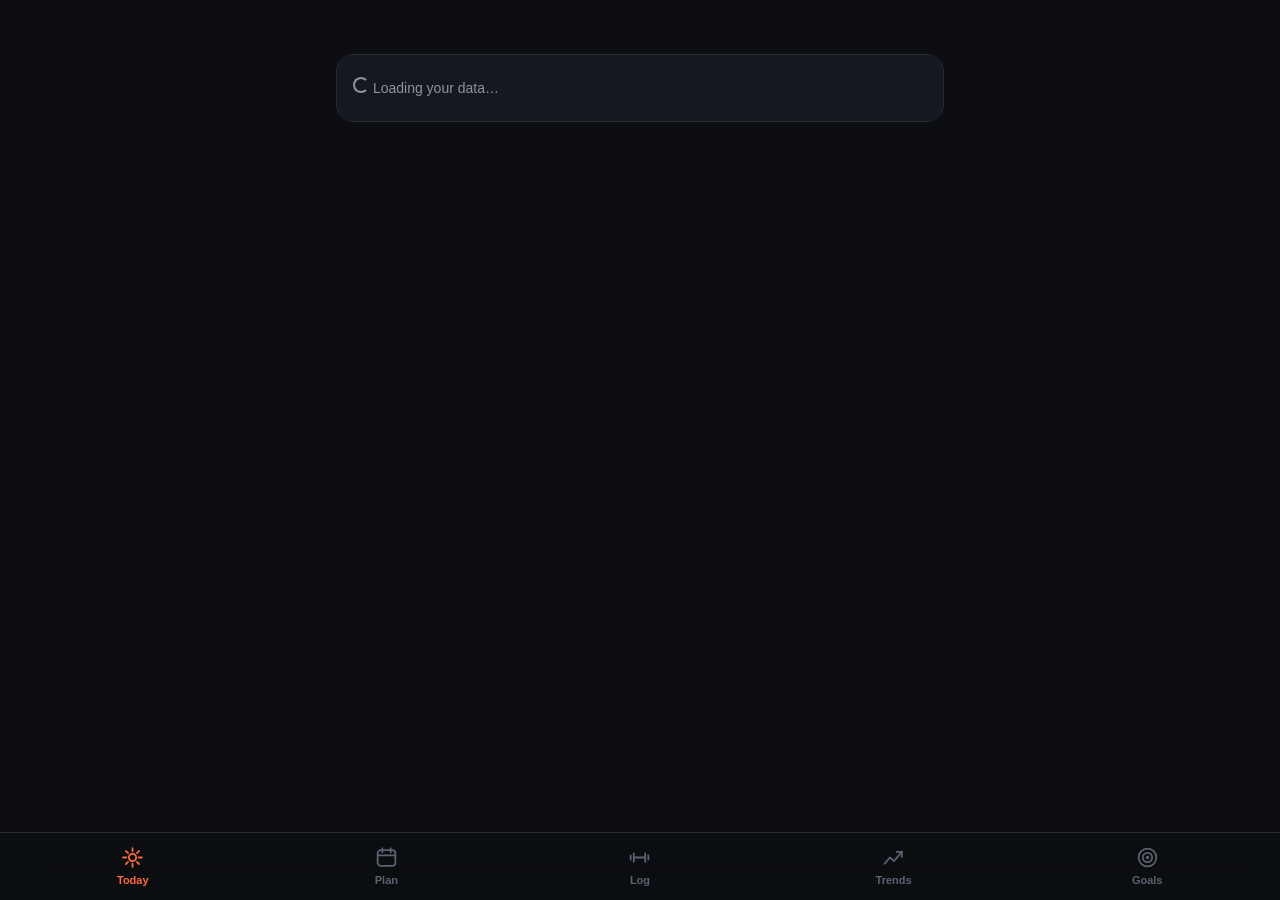
<file: app/index.html>
<!DOCTYPE html>
<html lang="en">
<head>
<meta charset="utf-8">
<meta name="viewport" content="width=device-width, initial-scale=1, viewport-fit=cover">
<meta name="theme-color" content="#0c0e12">
<title>Coach</title>
<style>
:root {
  --bg: #0c0e12;
  --card: #15181e;
  --card-2: #1c2028;
  --line: #262b35;
  --text: #eef1f5;
  --muted: #8b93a3;
  --faint: #5b6271;
  --accent: #ff6b3d;       /* effort orange */
  --accent-ink: #1a0d07;
  --good: #3ddc84;
  --ok: #f5b83d;
  --low: #ff5c6c;
  --run: #4fa3ff;
  --strength: #ff6b3d;
  --bike: #b38cff;
  --swim: #2ed3c6;
  --walk: #8fb36b;
  --mobility: #f39bd0;
  --other: #7d8696;
  --radius: 18px;
  --safe-b: env(safe-area-inset-bottom, 0px);
  --safe-t: env(safe-area-inset-top, 0px);
}

* { box-sizing: border-box; -webkit-tap-highlight-color: transparent; }
html, body { margin: 0; background: var(--bg); color: var(--text); }
body {
  font: 16px/1.4 -apple-system, BlinkMacSystemFont, "SF Pro Text", "Inter", "Segoe UI", Roboto, sans-serif;
  -webkit-font-smoothing: antialiased;
  overscroll-behavior-y: none;
}
.num, .big, .stat b { font-variant-numeric: tabular-nums; }

main {
  padding: calc(var(--safe-t) + 14px) 16px calc(var(--safe-b) + 96px);
  max-width: 640px;
  margin: 0 auto;
}

/* header */
.top { display: flex; align-items: flex-end; justify-content: space-between; margin: 6px 2px 16px; }
.top h1 { font-size: 30px; line-height: 1.1; margin: 0; letter-spacing: -0.02em; font-weight: 750; }
.top .sub { color: var(--muted); font-size: 14px; margin-bottom: 4px; }
.icon-btn {
  width: 40px; height: 40px; border-radius: 12px; border: 1px solid var(--line);
  background: var(--card); color: var(--text); display: grid; place-items: center; cursor: pointer;
}
.icon-btn svg { width: 20px; height: 20px; stroke: currentColor; fill: none; stroke-width: 1.8; stroke-linecap: round; stroke-linejoin: round; }

/* cards */
.card { background: var(--card); border: 1px solid var(--line); border-radius: var(--radius); padding: 16px; margin-bottom: 12px; }
.card h2 { font-size: 13px; text-transform: uppercase; letter-spacing: 0.08em; color: var(--muted); margin: 0 0 12px; font-weight: 650; display: flex; justify-content: space-between; align-items: center; }
.card h2 a, .card h2 button { text-transform: none; letter-spacing: 0; font-size: 14px; color: var(--accent); text-decoration: none; background: none; border: 0; padding: 0; cursor: pointer; font-weight: 600; }
.card.hero { background: linear-gradient(160deg, #1d2129 0%, #15181e 60%); }
.section-title { font-size: 13px; text-transform: uppercase; letter-spacing: .08em; color: var(--muted); margin: 22px 4px 10px; font-weight: 650; }
.muted { color: var(--muted); }
.faint { color: var(--faint); }
.small { font-size: 13px; }
.row { display: flex; align-items: center; gap: 10px; }
.row.between { justify-content: space-between; }
.grow { flex: 1; min-width: 0; }
.empty { color: var(--muted); font-size: 14px; padding: 6px 0; }
.empty b { color: var(--text); font-weight: 600; }

/* readiness */
.ready-head { display: flex; align-items: center; gap: 12px; margin-bottom: 12px; }
.pill { display: inline-flex; align-items: center; gap: 6px; padding: 5px 11px; border-radius: 999px; font-size: 13px; font-weight: 700; }
.pill::before { content: ""; width: 8px; height: 8px; border-radius: 50%; background: currentColor; }
.pill.good { color: var(--good); background: rgba(61, 220, 132, .12); }
.pill.ok { color: var(--ok); background: rgba(245, 184, 61, .12); }
.pill.low { color: var(--low); background: rgba(255, 92, 108, .12); }
.pill.unknown { color: var(--muted); background: var(--card-2); }
.signals { display: grid; grid-template-columns: repeat(auto-fill, minmax(140px, 1fr)); gap: 8px; }
.signal { background: var(--card-2); border-radius: 12px; padding: 10px 12px; border-left: 3px solid var(--faint); }
.signal.good { border-left-color: var(--good); }
.signal.ok { border-left-color: var(--ok); }
.signal.low { border-left-color: var(--low); }
.signal .k { font-size: 12px; color: var(--muted); }
.signal .v { font-size: 17px; font-weight: 700; font-variant-numeric: tabular-nums; }
.signal .d { font-size: 12px; color: var(--faint); }

/* workouts */
.wo { display: flex; gap: 12px; padding: 12px 0; border-top: 1px solid var(--line); cursor: pointer; }
.wo:first-child { border-top: 0; padding-top: 2px; }
.wo .bar { width: 4px; border-radius: 4px; background: var(--other); flex: none; }
.wo .t { font-weight: 650; }
.wo .meta { font-size: 13px; color: var(--muted); }
.wo .det { font-size: 14px; color: #c3c9d4; white-space: pre-wrap; margin-top: 4px; }
.wo.done .t { text-decoration: line-through; text-decoration-color: var(--good); }
.wo.skipped { opacity: .45; }
.tag { font-size: 11px; font-weight: 700; padding: 2px 7px; border-radius: 6px; background: var(--card-2); color: var(--muted); text-transform: uppercase; letter-spacing: .04em; }
.tag.ai { color: var(--accent); background: rgba(255, 107, 61, .12); }
.tag.done { color: var(--good); background: rgba(61, 220, 132, .12); }
.t-run { background: var(--run) !important; } .t-strength { background: var(--strength) !important; }
.t-bike { background: var(--bike) !important; } .t-swim { background: var(--swim) !important; }
.t-mobility { background: var(--mobility) !important; } .t-rest { background: var(--faint) !important; }
.t-walk { background: var(--walk) !important; }

/* week strip */
.week { display: grid; grid-template-columns: repeat(7, 1fr); gap: 6px; }
.day { text-align: center; padding: 8px 0 10px; border-radius: 12px; background: var(--card-2); font-size: 12px; color: var(--muted); }
.day b { display: block; font-size: 16px; color: var(--text); margin: 2px 0 6px; }
.day.today { outline: 2px solid var(--accent); }
.dots { display: flex; justify-content: center; gap: 3px; min-height: 7px; }
.dots i { width: 7px; height: 7px; border-radius: 50%; background: var(--other); }
.dots i.done { box-shadow: 0 0 0 2px var(--card-2), 0 0 0 3.5px var(--good); }

/* progress */
.goal { padding: 12px 0; border-top: 1px solid var(--line); cursor: pointer; }
.goal:first-child { border-top: 0; padding-top: 0; }
.goal .t { font-weight: 650; }
.prog { height: 8px; background: var(--card-2); border-radius: 6px; overflow: hidden; margin: 8px 0 4px; }
.prog > i { display: block; height: 100%; background: linear-gradient(90deg, var(--accent), #ffb03d); border-radius: 6px; }
.goal-long { border: 1px solid rgba(255, 107, 61, .35); background: linear-gradient(160deg, rgba(255,107,61,.10), var(--card) 55%); }
.big { font-size: 34px; font-weight: 800; letter-spacing: -0.02em; line-height: 1; }

/* lists */
.item { display: flex; align-items: center; gap: 12px; padding: 11px 0; border-top: 1px solid var(--line); }
.item:first-child { border-top: 0; padding-top: 0; }
.item .x { color: var(--faint); background: none; border: 0; font-size: 18px; cursor: pointer; padding: 4px 6px; }
.item .r { text-align: right; font-variant-numeric: tabular-nums; }

/* buttons */
.btn { appearance: none; border: 0; border-radius: 14px; padding: 13px 16px; font: inherit; font-weight: 650; cursor: pointer; background: var(--card-2); color: var(--text); display: inline-flex; align-items: center; justify-content: center; gap: 8px; }
.btn.primary { background: var(--accent); color: var(--accent-ink); }
.btn.ghost { background: transparent; border: 1px solid var(--line); }
.btn.block { width: 100%; }
.btn.sm { padding: 8px 12px; border-radius: 10px; font-size: 14px; }
.btn:disabled { opacity: .5; }
.btn-row { display: flex; gap: 8px; }
.btn-row .btn { flex: 1; }
.spark { width: 16px; height: 16px; }

/* segmented */
.seg { display: flex; background: var(--card); border: 1px solid var(--line); border-radius: 12px; padding: 3px; margin-bottom: 14px; }
.seg button { flex: 1; border: 0; background: transparent; color: var(--muted); font: inherit; font-weight: 600; font-size: 14px; padding: 8px; border-radius: 9px; cursor: pointer; }
.seg button.on { background: var(--card-2); color: var(--text); }

/* forms */
label.f { display: block; margin-bottom: 12px; }
label.f > span { display: block; font-size: 13px; color: var(--muted); margin-bottom: 5px; }
input, select, textarea {
  width: 100%; font: inherit; font-size: 16px; color: var(--text); background: var(--card-2);
  border: 1px solid var(--line); border-radius: 12px; padding: 11px 12px; outline: none;
}
input:focus, select:focus, textarea:focus { border-color: var(--accent); }
textarea { min-height: 84px; resize: vertical; }
.grid2 { display: grid; grid-template-columns: 1fr 1fr; gap: 10px; }
.grid3 { display: grid; grid-template-columns: 1fr 1fr 1fr; gap: 10px; }
.grid4 { display: grid; grid-template-columns: repeat(4, 1fr); gap: 8px; }
.hint { font-size: 12px; color: var(--faint); margin-top: 4px; }

/* week nav */
.weeknav { display: flex; align-items: center; justify-content: space-between; margin-bottom: 12px; }
.weeknav b { font-size: 15px; }
.daygroup { margin-bottom: 4px; }
.daygroup .dh { display: flex; justify-content: space-between; align-items: center; padding: 10px 2px 6px; }
.daygroup .dh b { font-size: 15px; }
.daygroup .dh.today b { color: var(--accent); }
.daygroup .add { background: none; border: 0; color: var(--faint); font-size: 22px; line-height: 1; cursor: pointer; padding: 0 4px; }

/* AI plan */
.ai-card { border-color: rgba(255, 107, 61, .45); }
.ai-card ul { margin: 6px 0 0; padding-left: 18px; color: #c3c9d4; font-size: 14px; }
.ai-day { padding: 10px 0; border-top: 1px dashed var(--line); }
.ai-day .why { font-size: 12px; color: var(--muted); margin-top: 3px; }

/* stats */
.stats { display: grid; grid-template-columns: repeat(3, 1fr); gap: 8px; }
.stat { background: var(--card-2); border-radius: 12px; padding: 10px; }
.stat b { display: block; font-size: 20px; }
.stat span { font-size: 12px; color: var(--muted); }

/* charts */
.chart { width: 100%; height: auto; display: block; overflow: visible; }
.chart text { fill: var(--faint); font-size: 10px; font-family: inherit; }
.legend { display: flex; flex-wrap: wrap; gap: 10px; font-size: 12px; color: var(--muted); margin-top: 8px; }
.legend i { display: inline-block; width: 9px; height: 9px; border-radius: 3px; margin-right: 5px; vertical-align: -1px; }
.chips { display: flex; gap: 6px; overflow-x: auto; padding-bottom: 4px; margin-bottom: 8px; scrollbar-width: none; }
.chips::-webkit-scrollbar { display: none; }
.chip { flex: none; border: 1px solid var(--line); background: var(--card-2); color: var(--muted); border-radius: 999px; padding: 6px 12px; font-size: 13px; font-weight: 600; cursor: pointer; }
.chip.on { color: var(--accent-ink); background: var(--accent); border-color: var(--accent); }

/* chat */
.chat { display: flex; flex-direction: column; gap: 10px; max-height: 52vh; overflow-y: auto; margin-bottom: 12px; padding-right: 2px; }
.msg { padding: 10px 13px; border-radius: 16px; font-size: 15px; white-space: pre-wrap; max-width: 92%; }
.msg.user { align-self: flex-end; background: var(--accent); color: var(--accent-ink); border-bottom-right-radius: 4px; }
.msg.assistant { align-self: flex-start; background: var(--card-2); border-bottom-left-radius: 4px; }
.msg h4 { margin: 8px 0 2px; font-size: 15px; }

/* tab bar */
.tabbar {
  position: fixed; left: 0; right: 0; bottom: 0; z-index: 20;
  display: flex; justify-content: space-around;
  padding: 8px 6px calc(var(--safe-b) + 8px);
  background: rgba(12, 14, 18, .86); backdrop-filter: blur(18px); -webkit-backdrop-filter: blur(18px);
  border-top: 1px solid var(--line);
}
.tabbar a { flex: 1; display: flex; flex-direction: column; align-items: center; gap: 3px; color: var(--faint); text-decoration: none; font-size: 11px; font-weight: 600; padding: 4px 0; }
.tabbar svg { width: 25px; height: 25px; fill: none; stroke: currentColor; stroke-width: 1.7; stroke-linecap: round; stroke-linejoin: round; }
.tabbar a.on { color: var(--accent); }

/* sheet */
.sheet-backdrop { position: fixed; inset: 0; background: rgba(0, 0, 0, .55); opacity: 0; pointer-events: none; transition: opacity .2s; z-index: 30; }
.sheet-backdrop.on { opacity: 1; pointer-events: auto; }
.sheet {
  position: fixed; left: 0; right: 0; bottom: 0; z-index: 31; max-height: 92vh; overflow-y: auto;
  background: var(--card); border-radius: 22px 22px 0 0; border-top: 1px solid var(--line);
  padding: 10px 18px calc(var(--safe-b) + 20px); transform: translateY(105%); transition: transform .26s cubic-bezier(.2, .8, .2, 1);
  max-width: 640px; margin: 0 auto;
}
.sheet.on { transform: none; }
.sheet .grab { width: 40px; height: 5px; border-radius: 3px; background: var(--line); margin: 0 auto 12px; }
.sheet h3 { margin: 0 0 14px; font-size: 20px; letter-spacing: -0.01em; }

.toast { position: fixed; left: 50%; bottom: calc(var(--safe-b) + 92px); transform: translate(-50%, 20px); opacity: 0; transition: .25s; background: #f0f2f5; color: #111; padding: 10px 16px; border-radius: 12px; font-weight: 600; font-size: 14px; z-index: 50; pointer-events: none; max-width: 90vw; }
.toast.on { opacity: 1; transform: translate(-50%, 0); }
.toast.err { background: var(--low); color: #fff; }

.loading { display: inline-block; width: 16px; height: 16px; border: 2px solid currentColor; border-right-color: transparent; border-radius: 50%; animation: spin .7s linear infinite; }
@keyframes spin { to { transform: rotate(360deg); } }
.fab { position: fixed; right: 16px; bottom: calc(var(--safe-b) + 84px); z-index: 19; border-radius: 999px; padding: 13px 18px; box-shadow: 0 8px 28px rgba(255, 107, 61, .35); }

</style>
</head>
<body>
<main id="view"></main>
<nav class="tabbar" id="tabbar">
  <a href="#today" data-tab="today"><svg viewBox="0 0 24 24"><path d="M12 3v3m0 12v3M3 12h3m12 0h3M5.6 5.6l2.1 2.1m8.6 8.6 2.1 2.1M5.6 18.4l2.1-2.1m8.6-8.6 2.1-2.1"/><circle cx="12" cy="12" r="3.5"/></svg><span>Today</span></a>
  <a href="#plan" data-tab="plan"><svg viewBox="0 0 24 24"><rect x="3.5" y="5" width="17" height="15" rx="3"/><path d="M3.5 10h17M8 3v4m8-4v4"/></svg><span>Plan</span></a>
  <a href="#log" data-tab="log"><svg viewBox="0 0 24 24"><path d="M6.5 8v8M17.5 8v8M3.5 10v4M20.5 10v4M6.5 12h11"/></svg><span>Log</span></a>
  <a href="#trends" data-tab="trends"><svg viewBox="0 0 24 24"><path d="M3.5 18l5-6 4 3.5 7.5-9"/><path d="M15 6.5h5v5"/></svg><span>Trends</span></a>
  <a href="#goals" data-tab="goals"><svg viewBox="0 0 24 24"><circle cx="12" cy="12" r="8.5"/><circle cx="12" cy="12" r="4.5"/><circle cx="12" cy="12" r=".8" fill="currentColor"/></svg><span>Goals</span></a>
</nav>
<div class="sheet-backdrop" id="backdrop"></div>
<section class="sheet" id="sheet" aria-modal="true"></section>
<div class="toast" id="toast"></div>
<script>
/* Tiny dependency-free SVG charts. */
(function () {
  const W = 340, H = 150, P = { l: 30, r: 8, t: 10, b: 20 };

  function niceRange(min, max) {
    if (min === max) { min -= 1; max += 1; }
    const pad = (max - min) * 0.1;
    return [min - pad, max + pad];
  }
  let SPAN = 100;
  const fmt = v => Math.abs(v) >= 1000 ? (v / 1000).toFixed(1) + 'k' : (SPAN < 12 || Math.abs(v) < 10 ? +v.toFixed(1) : Math.round(v));
  const shortDate = d => { const x = new Date(d + 'T00:00'); return (x.getMonth() + 1) + '/' + x.getDate(); };

  function axes(yMin, yMax, labels) {
    SPAN = yMax - yMin;
    let s = '';
    for (let i = 0; i <= 3; i++) {
      const v = yMin + (yMax - yMin) * i / 3;
      const y = P.t + (H - P.t - P.b) * (1 - i / 3);
      s += `<line x1="${P.l}" x2="${W - P.r}" y1="${y}" y2="${y}" stroke="#262b35" stroke-width="1"/>`;
      s += `<text x="${P.l - 5}" y="${y + 3}" text-anchor="end">${fmt(v)}</text>`;
    }
    labels.forEach(([x, t]) => { s += `<text x="${x}" y="${H - 5}" text-anchor="middle">${t}</text>`; });
    return s;
  }

  /* series: [{name, color, points:[{date, value}]}] ; opts: {band:[lo,hi], dots:true} */
  window.lineChart = function (series, opts = {}) {
    const all = series.flatMap(s => s.points.filter(p => p.value != null));
    if (all.length < 2) return '<div class="empty">Not enough data yet.</div>';
    const dates = [...new Set(all.map(p => p.date))].sort();
    const t0 = +new Date(dates[0]), t1 = +new Date(dates[dates.length - 1]) || t0 + 1;
    let [yMin, yMax] = niceRange(Math.min(...all.map(p => p.value)), Math.max(...all.map(p => p.value)));
    if (opts.band) { yMin = Math.min(yMin, opts.band[0]); yMax = Math.max(yMax, opts.band[1]); }
    const X = d => P.l + (W - P.l - P.r) * ((+new Date(d) - t0) / Math.max(1, t1 - t0));
    const Y = v => P.t + (H - P.t - P.b) * (1 - (v - yMin) / (yMax - yMin));
    const labels = [0, .5, 1].map(f => { const d = dates[Math.round((dates.length - 1) * f)]; return [X(d), shortDate(d)]; });
    let s = `<svg class="chart" viewBox="0 0 ${W} ${H}">` + axes(yMin, yMax, labels);
    if (opts.band) s += `<rect x="${P.l}" width="${W - P.l - P.r}" y="${Y(opts.band[1])}" height="${Y(opts.band[0]) - Y(opts.band[1])}" fill="#3ddc84" opacity=".08"/>`;
    series.forEach(sr => {
      const pts = sr.points.filter(p => p.value != null);
      if (!pts.length) return;
      const d = pts.map((p, i) => (i ? 'L' : 'M') + X(p.date).toFixed(1) + ',' + Y(p.value).toFixed(1)).join('');
      s += `<path d="${d}" fill="none" stroke="${sr.color}" stroke-width="2" stroke-linejoin="round" stroke-linecap="round" ${sr.dashed ? 'stroke-dasharray="4 4"' : ''}/>`;
      if (opts.dots || pts.length < 25) pts.forEach(p => { s += `<circle cx="${X(p.date)}" cy="${Y(p.value)}" r="2.6" fill="${sr.color}"/>`; });
      const last = pts[pts.length - 1];
      s += `<circle cx="${X(last.date)}" cy="${Y(last.value)}" r="4" fill="${sr.color}" stroke="#15181e" stroke-width="2"/>`;
    });
    s += '</svg>';
    if (series.length > 1 || opts.legend) s += '<div class="legend">' + series.map(sr => `<span><i style="background:${sr.color}"></i>${sr.name}</span>`).join('') + '</div>';
    return s;
  };

  /* bars: [{label, parts:{key:value}}]; colors: {key: color} */
  window.barChart = function (bars, colors, opts = {}) {
    const totals = bars.map(b => Object.values(b.parts).reduce((a, v) => a + (v || 0), 0));
    const max = Math.max(...totals, 1);
    const yMax = max * 1.1;
    const n = bars.length, bw = (W - P.l - P.r) / n;
    const Y = v => P.t + (H - P.t - P.b) * (1 - v / yMax);
    const labels = bars.map((b, i) => [P.l + bw * i + bw / 2, (i % Math.ceil(n / 6) === 0 || i === n - 1) ? b.label : '']);
    let s = `<svg class="chart" viewBox="0 0 ${W} ${H}">` + axes(0, yMax, labels);
    bars.forEach((b, i) => {
      let acc = 0;
      const x = P.l + bw * i + bw * 0.18, w = bw * 0.64;
      Object.keys(colors).forEach(k => {
        const v = b.parts[k] || 0;
        if (!v) return;
        const y1 = Y(acc), y2 = Y(acc + v);
        s += `<rect x="${x}" y="${y2}" width="${w}" height="${Math.max(0, y1 - y2)}" fill="${colors[k]}" rx="2"/>`;
        acc += v;
      });
      if (i === n - 1 && opts.highlightLast) s += `<rect x="${x - 2}" y="${Y(acc) - 2}" width="${w + 4}" height="${Y(0) - Y(acc) + 2}" fill="none" stroke="#eef1f5" stroke-opacity=".35" rx="3"/>`;
    });
    s += '</svg>';
    const keys = Object.keys(colors).filter(k => bars.some(b => b.parts[k]));
    if (keys.length > 1) s += '<div class="legend">' + keys.map(k => `<span><i style="background:${colors[k]}"></i>${k}</span>`).join('') + '</div>';
    return s;
  };
})();

</script>
<script>
/* Coach — hosted in your Claude account. Data: claude db capability. AI: claude sample capability. */
const $ = (s, el = document) => el.querySelector(s);
const view = $('#view');
const S = { planWeek: null, logTab: 'lifts', liftSel: null, metricSel: null };
const COLS = ['goals', 'planned', 'lifts', 'metrics', 'aiplans', 'chat', 'days', 'acts'];
const D = Object.fromEntries(COLS.map(c => [c, []]));
let PROFILE = {}, GSYNC = {}, DB = null, SAMPLE = null, MCP = null;
const HELPER = 'host:garmin-coach';
const loaded = new Set();

const TYPES = ['run', 'strength', 'bike', 'swim', 'mobility', 'walk', 'rest', 'other'];
const TYPE_COLORS = { run: '#4fa3ff', strength: '#ff6b3d', bike: '#b38cff', swim: '#2ed3c6', walk: '#8fb36b', mobility: '#f39bd0', other: '#7d8696' };
const SPARK = '<svg class="spark" viewBox="0 0 24 24" fill="currentColor"><path d="M12 2l1.8 6.2L20 10l-6.2 1.8L12 18l-1.8-6.2L4 10l6.2-1.8z"/><path d="M19 15l.8 2.2L22 18l-2.2.8L19 21l-.8-2.2L16 18l2.2-.8z"/></svg>';
const GEAR = '<svg viewBox="0 0 24 24"><circle cx="12" cy="12" r="3"/><path d="M19.4 15a1.7 1.7 0 0 0 .3 1.8l.1.1a2 2 0 1 1-2.8 2.8l-.1-.1a1.7 1.7 0 0 0-1.8-.3 1.7 1.7 0 0 0-1 1.5V21a2 2 0 1 1-4 0v-.1a1.7 1.7 0 0 0-1.1-1.5 1.7 1.7 0 0 0-1.8.3l-.1.1a2 2 0 1 1-2.8-2.8l.1-.1a1.7 1.7 0 0 0 .3-1.8 1.7 1.7 0 0 0-1.5-1H3a2 2 0 1 1 0-4h.1a1.7 1.7 0 0 0 1.5-1.1 1.7 1.7 0 0 0-.3-1.8l-.1-.1a2 2 0 1 1 2.8-2.8l.1.1a1.7 1.7 0 0 0 1.8.3H9a1.7 1.7 0 0 0 1-1.5V3a2 2 0 1 1 4 0v.1a1.7 1.7 0 0 0 1 1.5 1.7 1.7 0 0 0 1.8-.3l.1-.1a2 2 0 1 1 2.8 2.8l-.1.1a1.7 1.7 0 0 0-.3 1.8V9a1.7 1.7 0 0 0 1.5 1H21a2 2 0 1 1 0 4h-.1a1.7 1.7 0 0 0-1.5 1z"/></svg>';

/* ---------- utils ---------- */
const esc = s => String(s ?? '').replace(/[&<>"']/g, c => ({ '&': '&amp;', '<': '&lt;', '>': '&gt;', '"': '&quot;', "'": '&#39;' }[c]));
const iso = d => { const x = new Date(d); x.setMinutes(x.getMinutes() - x.getTimezoneOffset()); return x.toISOString().slice(0, 10); };
const todayIso = () => iso(new Date());
const addDays = (s, n) => { const d = new Date(s + 'T12:00'); d.setDate(d.getDate() + n); return iso(d); };
const monday = s => { const d = new Date((s || todayIso()) + 'T12:00'); d.setDate(d.getDate() - ((d.getDay() + 6) % 7)); return iso(d); };
const dname = (s, o = { weekday: 'short' }) => new Date(s + 'T12:00').toLocaleDateString(undefined, o);
const mins = m => !m ? '' : m < 60 ? `${Math.round(m)} min` : `${Math.floor(m / 60)}h ${String(Math.round(m % 60)).padStart(2, '0')}`;
const km = m => m ? (m / 1000).toFixed(m >= 10000 ? 1 : 2) + ' km' : '';
const num = v => v == null || v === '' ? '–' : (Math.round(v * 10) / 10).toString();
const mean = a => a.length ? a.reduce((x, y) => x + y, 0) / a.length : null;
const lc = s => (s || '').trim().toLowerCase();
const typeOf = t => { t = (t || 'other').toLowerCase(); for (const k of ['run', 'strength', 'bike', 'swim', 'walk', 'mobility', 'rest']) if (t.includes(k)) return k; if (t.includes('cycl') || t.includes('ride')) return 'bike'; if (t.includes('weight')) return 'strength'; if (t.includes('yoga') || t.includes('pilates')) return 'mobility'; if (t.includes('hik')) return 'walk'; return 'other'; };
const byDate = (a, b) => (a.date || '').localeCompare(b.date || '') || (a.created_at || '').localeCompare(b.created_at || '');

function toast(msg, err) {
  const t = $('#toast');
  t.textContent = msg; t.className = 'toast on' + (err ? ' err' : '');
  clearTimeout(t._h); t._h = setTimeout(() => t.className = 'toast', err ? 5000 : 2200);
}
function openSheet(html, onMount) {
  const sh = $('#sheet');
  sh.innerHTML = '<div class="grab"></div>' + html;
  $('#backdrop').classList.add('on'); sh.classList.add('on'); sh.scrollTop = 0;
  onMount && onMount(sh);
}
function closeSheet() { $('#sheet').classList.remove('on'); $('#backdrop').classList.remove('on'); }
$('#backdrop').onclick = closeSheet;

function formData(root) {
  const o = {};
  root.querySelectorAll('[name]').forEach(el => {
    let v = el.value;
    if (el.type === 'number') v = v === '' ? null : Number(v);
    else if (v === '') v = null;
    o[el.name] = v;
  });
  return o;
}
async function busy(btn, fn) {
  const html = btn.innerHTML; btn.disabled = true; btn.innerHTML = '<span class="loading"></span>';
  try { return await fn(); } catch (e) { toast(e.message || String(e), true); } finally { btn.disabled = false; btn.innerHTML = html; }
}
function md(text) {
  return esc(text).split('\n').map(l => /^#{1,4}\s/.test(l) ? `<h4>${l.replace(/^#+\s/, '')}</h4>` : l.replace(/\*\*(.+?)\*\*/g, '<b>$1</b>')).join('\n').replace(/<\/h4>\n/g, '</h4>');
}

/* ---------- data layer ---------- */
const clean = o => Object.fromEntries(Object.entries(o).filter(([k, v]) => v !== undefined && k !== 'id'));
async function add(col, obj) { if (!DB) throw new Error('Storage unavailable'); return DB.collection(col).add(clean({ ...obj, created_at: new Date().toISOString() })); }
async function upd(col, id, obj) { if (!DB) throw new Error('Storage unavailable'); return DB.doc(col + '/' + id).update(clean(obj)); }
async function put(col, id, obj) { if (!DB) throw new Error('Storage unavailable'); return DB.doc(col + '/' + id).set(clean(obj)); }
async function del(col, id) { if (!DB) throw new Error('Storage unavailable'); return DB.doc(col + '/' + id).delete(); }
const dbErr = e => { if (e && e.code === 'quota_exceeded') toast('Storage is full: ' + e.message, true); else if (e && e.code === 'invalid_argument') toast("Couldn't save: " + e.message, true); else toast("Couldn't save. Try again.", true); };

let renderQueued = false;
function scheduleRender() {
  if (renderQueued) return;
  renderQueued = true;
  setTimeout(() => {
    renderQueued = false;
    const a = document.activeElement;
    if (a && view.contains(a) && /INPUT|TEXTAREA|SELECT/.test(a.tagName)) { a.addEventListener('blur', scheduleRender, { once: true }); return; }
    render();
  }, 60);
}

async function initData() {
  const slowTimer = setTimeout(() => { if (loaded.size < COLS.length) toast("Still loading your data. It may be out of date until it connects.", true); }, 10000);
  DB = await claude.use('db');
  if (!DB) { clearTimeout(slowTimer); view.innerHTML = `<div class="card"><h2>Storage unavailable</h2><div class="empty">Open this page while signed in to Claude to see and save your data.</div></div>`; return; }
  COLS.forEach(c => DB.collection(c).onSnapshot(s => {
    D[c] = s.docs.map(d => ({ ...d.data(), id: d.id }));
    if (!s.metadata.fromCache) loaded.add(c);
    if (loaded.size === COLS.length) clearTimeout(slowTimer);
    scheduleRender();
  }, e => { loaded.add(c); toast('Data connection lost. Reload the page.', true); }));
  DB.doc('settings/profile').onSnapshot(s => { PROFILE = s.exists ? { ...s.data() } : {}; scheduleRender(); }, () => {});
  DB.doc('settings/garmin').onSnapshot(s => { GSYNC = s.exists ? { ...s.data() } : {}; scheduleRender(); }, () => {});
  claude.use('mcp').then(m => { MCP = m; scheduleRender(); });
  claude.use('sample').then(s => { SAMPLE = s; scheduleRender(); });
}
const units = () => PROFILE.units || 'kg';

/* ---------- Garmin sync (local helper on the laptop, via the Claude desktop app) ---------- */
const sameJson = (a, b) => JSON.stringify(a) === JSON.stringify(b);
function syncErrorText(e) {
  switch (e && e.code) {
    case 'server_not_connected': return 'Sync works from the Claude desktop app on your laptop, with the Garmin helper set up. Open this page there and tap Sync.';
    case 'cancelled': return 'Sync was cancelled.';
    case 'approval_required': return 'Claude needs your OK to run the Garmin helper. Tap Sync again and choose Allow.';
    case 'not_in_manifest': return 'Garmin sync is turned off for this page. Turn it back on in the page permissions, then try again.';
    case 'blocked_by_policy': return 'Your Claude organization blocks local helpers.';
    case 'tool_error': return 'Garmin helper: ' + (e.message || 'something went wrong');
    case 'server_unavailable': case 'upstream_error': return "The helper didn't answer in time. Try again in a moment.";
    default: return 'Sync failed: ' + (e?.message || e?.code || 'unknown error');
  }
}
async function syncGarmin(btn, daysBack) {
  if (!MCP) return toast(syncErrorText({ code: 'server_not_connected' }), true);
  const t = todayIso();
  let start = daysBack ? addDays(t, -daysBack) : (GSYNC.last_end ? addDays(GSYNC.last_end, -3) : addDays(t, -29));
  const windows = [];
  for (let s = start; s <= t; s = addDays(s, 90)) { const e = addDays(s, 89); windows.push([s, e < t ? e : t]); }
  let nActs = 0, nDays = 0, nDone = 0; const problems = [];
  for (let i = 0; i < windows.length; i++) {
    if (windows.length > 1) toast(`Syncing Garmin… ${i + 1}/${windows.length}`);
    let res;
    try { res = await MCP.callTool(HELPER, 'garmin_sync', { start_date: windows[i][0], end_date: windows[i][1] }, { cache: false }); }
    catch (e) { toast(syncErrorText(e), true); if (i === 0) return; break; }
    const data = res.payload || {};
    problems.push(...(data.errors || []));
    for (const a of data.activities || []) {
      const id = 'g' + a.id, prev = D.acts.find(x => x.id === id), body = { ...a, source: 'garmin' };
      delete body.id;
      if (!prev || !sameJson(clean({ ...prev, created_at: undefined }), clean(body))) { await put('acts', id, body); nActs++; }
      // match a planned session on the same day and sport, and mark it done
      const w = D.planned.find(p => p.date === a.date && (p.status || 'planned') === 'planned' && typeOf(p.type) === typeOf(a.type));
      if (w && !D.planned.some(p => p.garmin_id === a.id)) {
        await upd('planned', w.id, { status: 'done', garmin_id: a.id, duration_min: Math.round((a.duration_s || 0) / 60) || w.duration_min || null, distance_km: a.distance_m ? Math.round(a.distance_m / 10) / 100 : null });
        nDone++;
      }
    }
    for (const d of data.days || []) {
      const prev = D.days.find(x => (x.date || x.id) === d.date) || {};
      const merged = { ...prev, ...d, source: prev.source === 'manual' ? 'garmin+manual' : (prev.source || 'garmin') };
      delete merged.id;
      if (!sameJson(clean(prev), clean(merged))) { await put('days', d.date, merged); nDays++; }
    }
  }
  await put('settings', 'garmin', { last_sync_at: new Date().toISOString(), last_end: t, problems: problems.slice(0, 5) });
  toast(`Garmin synced: ${nActs} activities, ${nDays} days updated${nDone ? `, ${nDone} planned session(s) marked done` : ''}` + (problems.length ? ` · ${problems.length} problem(s), see Settings` : ''), problems.length > 0);
}
const lastSyncText = () => GSYNC.last_sync_at ? 'Garmin synced ' + new Date(GSYNC.last_sync_at).toLocaleString(undefined, { weekday: 'short', hour: 'numeric', minute: '2-digit' }) : 'Garmin not synced yet';

/* ---------- analytics ---------- */
const e1rm = (w, r) => (!w || !r || r > 12) ? null : Math.round((r === 1 ? w : w * (1 + r / 30)) * 10) / 10;

function prs() {
  const lifts = {}, metrics = {};
  [...D.lifts].sort(byDate).forEach(r => {
    const k = lc(r.exercise), est = e1rm(r.weight, r.reps);
    const cur = lifts[k] = lifts[k] || { exercise: r.exercise.trim(), unit: r.unit || units(), best_e1rm: null, best_weight: null };
    if (est && (!cur.best_e1rm || est > cur.best_e1rm.value)) cur.best_e1rm = { value: est, date: r.date, weight: r.weight, reps: r.reps };
    if (!cur.best_weight || r.weight > cur.best_weight.value) cur.best_weight = { value: r.weight, date: r.date, reps: r.reps };
  });
  [...D.metrics].sort(byDate).forEach(r => {
    const k = lc(r.metric);
    const cur = metrics[k] = metrics[k] || { metric: r.metric.trim(), unit: r.unit, better: r.better || 'higher', best: null, latest: null };
    cur.latest = { value: r.value, date: r.date };
    const b = cur.best;
    if (!b || (cur.better === 'higher' ? r.value > b.value : r.value < b.value)) cur.best = { value: r.value, date: r.date };
  });
  const s = (a, k) => Object.values(a).sort((x, y) => x[k].localeCompare(y[k]));
  return { lifts: s(lifts, 'exercise'), metrics: s(metrics, 'metric') };
}
function recentPrs(days = 14) {
  const since = addDays(todayIso(), -days), p = prs(), out = [];
  p.lifts.forEach(l => { const b = l.best_e1rm; if (b && b.date >= since) out.push(`${l.exercise}: ${num(b.weight)}${l.unit} × ${b.reps} (e1RM ${num(b.value)})`); });
  p.metrics.forEach(m => { const b = m.best; if (b && b.date >= since && D.metrics.filter(x => lc(x.metric) === lc(m.metric)).length > 1) out.push(`${m.metric}: ${num(b.value)} ${m.unit || ''}`.trim()); });
  return out;
}
function liftSeries(name) {
  const by = {};
  D.lifts.filter(r => lc(r.exercise) === lc(name)).forEach(r => { const e = e1rm(r.weight, r.reps); if (e) by[r.date] = Math.max(by[r.date] || 0, e); });
  return Object.keys(by).sort().map(d => ({ date: d, value: by[d] }));
}
const metricSeries = name => D.metrics.filter(r => lc(r.metric) === lc(name)).sort(byDate).map(r => ({ date: r.date, value: r.value }));
function dailySeries(days = 90) {
  const since = addDays(todayIso(), -days);
  return D.days.map(r => ({ ...r, date: r.date || r.id })).filter(r => r.date >= since).sort(byDate);
}

/* Sessions = watch activities when available, otherwise completed planned workouts (session-RPE load). */
const INT = { easy: 3, moderate: 5, hard: 7 };
function sessions(from, to) {
  const acts = D.acts.filter(a => a.date >= from && a.date <= to).map(a => ({
    date: a.date, type: typeOf(a.type), minutes: (a.duration_s || 0) / 60, km: (a.distance_m || 0) / 1000,
    load: a.training_load || (a.duration_s || 0) / 60 * 4, source: 'watch' }));
  const actDates = new Set(acts.map(a => a.date + a.type));
  const done = D.planned.filter(w => w.status === 'done' && w.date >= from && w.date <= to && typeOf(w.type) !== 'rest' && !actDates.has(w.date + typeOf(w.type)))
    .map(w => ({ date: w.date, type: typeOf(w.type), minutes: w.duration_min || 0, km: w.distance_km || 0,
      load: (w.duration_min || 0) * (w.rpe || INT[w.intensity] || 5) / 1.25, source: 'log' }));
  return [...acts, ...done];
}
function weeklyVolume(weeks = 12) {
  const start = addDays(monday(), -7 * (weeks - 1)), out = [];
  for (let i = 0; i < weeks; i++) {
    const ws = addDays(start, 7 * i), we = addDays(ws, 6), ss = sessions(ws, we), by = {};
    ss.forEach(s => by[s.type] = Math.round((by[s.type] || 0) + s.minutes));
    const tonnage = D.lifts.filter(l => l.date >= ws && l.date <= we).reduce((a, l) => a + (l.sets || 1) * l.reps * l.weight, 0);
    out.push({ week: ws, minutes: Math.round(ss.reduce((a, s) => a + s.minutes, 0)), minutes_by_type: by,
      run_km: Math.round(ss.filter(s => s.type === 'run').reduce((a, s) => a + s.km, 0) * 10) / 10,
      load: Math.round(ss.reduce((a, s) => a + s.load, 0)), sessions: ss.length, tonnage: Math.round(tonnage) });
  }
  return out;
}
function loadRatio() {
  const t = todayIso(), ss = sessions(addDays(t, -27), t);
  const acute = ss.filter(s => s.date > addDays(t, -7)).reduce((a, s) => a + s.load, 0);
  const chronic = ss.reduce((a, s) => a + s.load, 0) / 4;
  const enoughHistory = sessions(addDays(t, -60), addDays(t, -21)).length > 0; // need ~3 weeks before the ratio means anything
  return { acute: Math.round(acute), chronic: Math.round(chronic), ratio: (chronic < 1 || !enoughHistory) ? null : Math.round(acute / chronic * 100) / 100 };
}
function readiness() {
  const rows = dailySeries(30), t = todayIso();
  const latest = rows.length && rows[rows.length - 1].date >= addDays(t, -1) ? rows[rows.length - 1] : null;
  const signals = [];
  const base = (f, n) => { const v = rows.filter(r => r !== latest && r[f] != null).slice(-n).map(r => r[f]); return v.length >= 3 ? mean(v) : null; };
  if (latest) {
    const h = latest.hrv, hb = base('hrv', 7);
    if (h != null) { const d = hb ? (h - hb) / hb * 100 : null; signals.push({ name: 'HRV', value: `${Math.round(h)} ms`, vs: d == null ? 'need 3+ days' : `${d > 0 ? '+' : ''}${Math.round(d)}% vs 7-day`, state: d == null ? 'good' : d > -5 ? 'good' : d > -12 ? 'ok' : 'low' }); }
    const r = latest.rhr, rb = base('rhr', 14);
    if (r != null) { const d = rb ? r - rb : null; signals.push({ name: 'Resting HR', value: `${Math.round(r)} bpm`, vs: d == null ? 'need 3+ days' : `${d > 0 ? '+' : ''}${Math.round(d)} vs 14-day`, state: d == null ? 'good' : d <= 2 ? 'good' : d <= 5 ? 'ok' : 'low' }); }
    const sh = latest.sleep_hours;
    if (sh != null) signals.push({ name: 'Sleep', value: `${num(sh)} h` + (latest.sleep_score ? ` · ${latest.sleep_score}` : ''), vs: latest.sleep_score ? 'hours · score' : '', state: sh >= 7 ? 'good' : sh >= 6 ? 'ok' : 'low' });
    const bb = latest.body_battery;
    if (bb != null) signals.push({ name: 'Body Battery', value: `${bb}`, vs: 'peak', state: bb >= 70 ? 'good' : bb >= 45 ? 'ok' : 'low' });
    if (latest.soreness != null) signals.push({ name: 'Soreness', value: `${latest.soreness}/5`, vs: 'how you feel', state: latest.soreness <= 2 ? 'good' : latest.soreness <= 3 ? 'ok' : 'low' });
  }
  const lr = loadRatio();
  if (lr.ratio) signals.push({ name: 'Load ratio', value: `${lr.ratio}`, vs: '7d vs 28d', state: lr.ratio >= .8 && lr.ratio <= 1.3 ? 'good' : lr.ratio <= 1.5 ? 'ok' : 'low' });
  if (!latest) return { level: 'unknown', signals, checkedIn: false, summary: 'No check-in today. Add this morning\'s numbers from Garmin Connect.' };
  const lows = signals.filter(s => s.state === 'low').length, oks = signals.filter(s => s.state === 'ok').length;
  const level = lows >= 2 ? 'low' : (lows === 1 || oks >= 2) ? 'ok' : 'good';
  return { level, signals, checkedIn: latest.date === t, date: latest.date,
    summary: { good: 'Green light. Good day for quality work.', ok: 'Mixed signals. Train, but keep intensity in check.', low: 'Recovery looks compromised. Consider easy work or rest.' }[level] };
}
function adherence(weeks = 4) {
  const since = addDays(monday(), -7 * (weeks - 1)), t = todayIso();
  const rows = D.planned.filter(w => w.date >= since && w.date < t && typeOf(w.type) !== 'rest');
  const done = rows.filter(w => w.status === 'done').length;
  return { done, planned: rows.length, pct: rows.length ? Math.round(done / rows.length * 100) : null };
}
function goalProgress(g) {
  const m = (g.metric || '').trim(); if (!m) return null;
  let s = liftSeries(m), cur, source = 'e1RM';
  if (s.length) cur = Math.max(...s.map(x => x.value));
  else { s = metricSeries(m); if (!s.length) return null; const v = s.map(x => x.value); cur = g.better === 'lower' ? Math.min(...v) : Math.max(...v); source = 'log'; }
  const out = { current: cur, source, series: s.slice(-30) };
  if (g.baseline_value != null && g.target_value != null && g.target_value !== g.baseline_value)
    out.pct = Math.max(0, Math.min(100, Math.round((cur - g.baseline_value) / (g.target_value - g.baseline_value) * 100)));
  if (g.target_date) out.days_left = Math.round((new Date(g.target_date + 'T12:00') - new Date(todayIso() + 'T12:00')) / 864e5);
  return out;
}
function goalsWithProgress() {
  const rank = { active: 0, achieved: 1, dropped: 2 };
  return D.goals.map(g => ({ ...g, status: g.status || 'active', progress: goalProgress(g) }))
    .sort((a, b) => rank[a.status] - rank[b.status] || (a.target_date || '9').localeCompare(b.target_date || '9'));
}
function knownNames() {
  const u = a => [...new Map(a.map(x => [lc(x), x.trim()])).values()].sort();
  return { exercises: u(D.lifts.map(l => l.exercise)), metrics: u(D.metrics.map(m => m.metric)) };
}

/* ---------- router ---------- */
const VIEWS = { today: renderToday, plan: renderPlan, log: renderLog, trends: renderTrends, goals: renderGoals };
function render() {
  const tab = VIEWS[(location.hash || '').slice(1)] ? location.hash.slice(1) : 'today';
  document.querySelectorAll('.tabbar a').forEach(a => a.classList.toggle('on', a.dataset.tab === tab));
  if (!DB) return;
  try { VIEWS[tab](); } catch (e) { console.error(e); view.innerHTML = `<div class="card">Something went wrong: ${esc(e.message)}</div>`; }
}
window.addEventListener('hashchange', () => { closeSheet(); window.scrollTo(0, 0); render(); });
const header = (title, sub, right = '') => `<header class="top"><div><div class="sub">${esc(sub)}</div><h1>${esc(title)}</h1></div>${right}</header>`;

/* ---------- workouts ---------- */
function woHtml(w, opts = {}) {
  const t = typeOf(w.type);
  const meta = [mins(w.duration_min), w.intensity].filter(Boolean).join(' · ');
  return `<div class="wo ${w.status || 'planned'}" data-wo="${w.id}">
    <div class="bar t-${t}"></div>
    <div class="grow">
      <div class="row between"><span class="t">${esc(w.title)}</span>
        <span class="row" style="gap:5px">${w.source === 'ai' ? '<span class="tag ai">AI</span>' : ''}${w.status === 'done' ? `<span class="tag done">Done${w.rpe ? ' · RPE ' + w.rpe : ''}</span>` : w.status === 'skipped' ? '<span class="tag">Skipped</span>' : ''}</span></div>
      ${meta ? `<div class="meta">${esc(meta)}</div>` : ''}
      ${w.details ? `<div class="det">${esc(w.details)}</div>` : ''}
      ${opts.actions && (w.status || 'planned') === 'planned' && t !== 'rest' ? `<div class="btn-row" style="margin-top:10px"><button class="btn sm primary" data-complete="${w.id}">Mark done</button><button class="btn sm ghost" data-skip="${w.id}">Skip</button></div>` : ''}
    </div></div>`;
}
function bindWorkouts(root) {
  const find = id => D.planned.find(x => x.id === id);
  root.querySelectorAll('[data-wo]').forEach(el => el.onclick = e => { if (e.target.closest('button')) return; const w = find(el.dataset.wo); if (w) workoutSheet(w); });
  root.querySelectorAll('[data-complete]').forEach(b => b.onclick = () => completeSheet(find(b.dataset.complete)));
  root.querySelectorAll('[data-skip]').forEach(b => b.onclick = () => upd('planned', b.dataset.skip, { status: 'skipped' }).catch(dbErr));
}
function completeSheet(w) {
  openSheet(`<h3>Nice. How did it feel?</h3>
    <p class="muted small" style="margin-top:-8px">${esc(w.title)}</p>
    <div class="grid2"><label class="f"><span>Effort (RPE 1–10)</span><input name="rpe" type="number" min="1" max="10" inputmode="numeric" placeholder="7"></label>
    <label class="f"><span>Actual minutes</span><input name="duration_min" type="number" inputmode="numeric" value="${w.duration_min ?? ''}"></label></div>
    ${typeOf(w.type) === 'run' ? '<label class="f"><span>Distance (km)</span><input name="distance_km" type="number" step="0.01" inputmode="decimal"></label>' : ''}
    <label class="f"><span>Notes (energy, pain, what changed)</span><textarea name="feel_notes" placeholder="Legs heavy, cut last set…"></textarea></label>
    <p class="hint">Lifted? Log your sets in the Log tab so they count toward PRs.</p>
    <button class="btn primary block" id="ok">Save</button>`, sh => {
    $('#ok', sh).onclick = e => busy(e.currentTarget, async () => { await upd('planned', w.id, { ...formData(sh), status: 'done' }); closeSheet(); toast('Logged'); });
  });
}
function workoutSheet(w) {
  const isNew = !w.id;
  openSheet(`<h3>${isNew ? 'Add workout' : 'Edit workout'}</h3>
    <div class="grid2"><label class="f"><span>Date</span><input name="date" type="date" value="${w.date || todayIso()}"></label>
    <label class="f"><span>Type</span><select name="type">${TYPES.map(t => `<option ${typeOf(w.type) === t ? 'selected' : ''}>${t}</option>`).join('')}</select></label></div>
    <label class="f"><span>Title</span><input name="title" value="${esc(w.title || '')}" placeholder="Lower body A / Tempo run"></label>
    <div class="grid2"><label class="f"><span>Duration (min)</span><input name="duration_min" type="number" inputmode="numeric" value="${w.duration_min ?? ''}"></label>
    <label class="f"><span>Intensity</span><select name="intensity">${['', 'easy', 'moderate', 'hard'].map(t => `<option ${(w.intensity || '') === t ? 'selected' : ''}>${t}</option>`).join('')}</select></label></div>
    <label class="f"><span>Details</span><textarea name="details" placeholder="Squat 5x5 @ 100kg, RDL 3x8…">${esc(w.details || '')}</textarea></label>
    ${isNew ? '' : `<div class="grid2"><label class="f"><span>Status</span><select name="status">${['planned', 'done', 'skipped'].map(t => `<option ${(w.status || 'planned') === t ? 'selected' : ''}>${t}</option>`).join('')}</select></label>
    <label class="f"><span>RPE</span><input name="rpe" type="number" min="1" max="10" value="${w.rpe ?? ''}"></label></div>
    <label class="f"><span>How it felt</span><input name="feel_notes" value="${esc(w.feel_notes || '')}"></label>`}
    <div class="btn-row">${isNew ? '' : '<button class="btn ghost" id="del">Delete</button>'}<button class="btn primary" id="save">Save</button></div>`, sh => {
    $('#save', sh).onclick = e => busy(e.currentTarget, async () => {
      const d = formData(sh); if (!d.title) return toast('Add a title', true);
      if (isNew) await add('planned', { ...d, source: 'me', status: 'planned' }); else await upd('planned', w.id, d);
      closeSheet();
    });
    if (!isNew) $('#del', sh).onclick = e => busy(e.currentTarget, async () => { await del('planned', w.id); closeSheet(); });
  });
}

/* ---------- morning check-in (numbers from Garmin Connect) ---------- */
function checkinSheet() {
  const t = todayIso(), cur = D.days.find(d => (d.date || d.id) === t) || {};
  openSheet(`<h3>Morning check-in</h3>
    <p class="muted small" style="margin-top:-8px">${(cur.source || '').includes('garmin') ? 'Filled in from your last Garmin sync. Add soreness, or correct anything.' : 'Copy these from the Garmin Connect app (My Day), or tap Sync Garmin on your laptop. It powers your readiness score and the coach.'}</p>
    <div class="grid2"><label class="f"><span>Sleep (hours)</span><input name="sleep_hours" type="number" step="0.1" inputmode="decimal" value="${cur.sleep_hours ?? ''}" placeholder="7.3"></label>
    <label class="f"><span>Sleep score</span><input name="sleep_score" type="number" inputmode="numeric" value="${cur.sleep_score ?? ''}" placeholder="82"></label></div>
    <div class="grid2"><label class="f"><span>HRV overnight (ms)</span><input name="hrv" type="number" inputmode="numeric" value="${cur.hrv ?? ''}" placeholder="58"></label>
    <label class="f"><span>Resting HR (bpm)</span><input name="rhr" type="number" inputmode="numeric" value="${cur.rhr ?? ''}" placeholder="50"></label></div>
    <div class="grid2"><label class="f"><span>Body Battery (peak)</span><input name="body_battery" type="number" inputmode="numeric" value="${cur.body_battery ?? ''}" placeholder="85"></label>
    <label class="f"><span>Soreness (1 none – 5 very)</span><input name="soreness" type="number" min="1" max="5" inputmode="numeric" value="${cur.soreness ?? ''}"></label></div>
    <p class="hint">Leave blank whatever you don't have.</p>
    <button class="btn primary block" id="ok">Save</button>`, sh => {
    $('#ok', sh).onclick = e => busy(e.currentTarget, async () => { const c = { ...cur, ...formData(sh), date: t, source: (cur.source || '').includes('garmin') ? 'garmin+manual' : 'manual' }; delete c.id; await put('days', t, c); closeSheet(); toast('Checked in'); });
  });
}

/* ---------- TODAY ---------- */
function renderToday() {
  const t = todayIso(), ws = monday(t), we = addDays(ws, 6);
  const week = D.planned.filter(w => w.date >= ws && w.date <= we).sort(byDate);
  const todays = week.filter(w => w.date === t);
  const r = readiness(), goals = goalsWithProgress().filter(g => g.status === 'active'), adh = adherence(4), rp = recentPrs();
  const setup = !D.goals.length || !PROFILE.days_per_week;

  let h = header('Today', dname(t, { weekday: 'long', month: 'short', day: 'numeric' }), `<button class="icon-btn" id="gear" aria-label="Settings">${GEAR}</button>`);
  if (setup) h += `<div class="card hero"><h2>Get set up</h2>
    <div class="item"><span class="grow">1. Tell the coach about you (days, equipment, injuries)</span>${PROFILE.days_per_week ? '<span class="tag done">Done</span>' : '<button class="btn sm" id="setup-profile">Add</button>'}</div>
    <div class="item"><span class="grow">2. Set a long-term and short-term goal</span>${D.goals.length ? '<span class="tag done">Done</span>' : '<a class="btn sm" href="#goals">Add</a>'}</div>
    <div class="item"><span class="grow">3. Add this week's planned workouts, then ask the coach to plan around them</span><a class="btn sm" href="#plan">Plan</a></div></div>`;

  h += `<div class="card"><div class="ready-head"><span class="pill ${r.level}">${{ good: 'Ready', ok: 'Caution', low: 'Recover', unknown: 'Check in' }[r.level]}</span><span class="small muted grow">${esc(r.summary)}</span></div>
    ${r.signals.length ? `<div class="signals">${r.signals.map(s => `<div class="signal ${s.state}"><div class="k">${esc(s.name)}</div><div class="v">${esc(s.value)}</div><div class="d">${esc(s.vs)}</div></div>`).join('')}</div>` : ''}
    <div class="btn-row" style="margin-top:12px"><button class="btn ${r.checkedIn ? 'ghost' : 'primary'}" id="checkin">${r.checkedIn ? 'Edit check-in' : 'Morning check-in'}</button>${MCP ? '<button class="btn ghost" id="gsync">Sync Garmin</button>' : ''}</div>
    <div class="hint" style="margin-top:8px">${esc(lastSyncText())}</div></div>`;

  h += `<div class="card"><h2>Today's training <button data-add="${t}">+ Add</button></h2>
    ${todays.length ? todays.map(w => woHtml(w, { actions: true })).join('') : '<div class="empty">Nothing planned. <b>Rest</b>, or add something. The coach can plan your week from the Plan tab.</div>'}</div>`;

  h += `<div class="card"><h2>This week <a href="#plan">Plan</a></h2><div class="week">` +
    [...Array(7)].map((_, i) => {
      const day = addDays(ws, i), its = week.filter(w => w.date === day && typeOf(w.type) !== 'rest');
      return `<div class="day ${day === t ? 'today' : ''}">${dname(day).slice(0, 2)}<b>${+day.slice(8)}</b><div class="dots">${its.map(w => `<i class="t-${typeOf(w.type)} ${w.status === 'done' ? 'done' : ''}" style="${w.status === 'skipped' ? 'opacity:.3' : ''}"></i>`).join('')}</div></div>`;
    }).join('') + `</div>${adh.pct != null ? `<div class="hint" style="margin-top:10px">Last 4 weeks: ${adh.done}/${adh.planned} planned sessions done (${adh.pct}%)</div>` : ''}</div>`;

  const sg = goals.filter(g => g.horizon === 'short').slice(0, 3);
  if (sg.length) h += `<div class="card"><h2>Short-term goals <a href="#goals">All</a></h2>${sg.map(goalRow).join('')}</div>`;
  if (rp.length) h += `<div class="card"><h2>New PRs · last 2 weeks</h2>${rp.map(p => `<div class="item">🏆 <span class="grow">${esc(p)}</span></div>`).join('')}</div>`;
  const recentActs = [...D.acts].sort((a, b) => (b.start_time || b.date || '').localeCompare(a.start_time || a.date || '')).slice(0, 5);
  if (recentActs.length) h += `<div class="card"><h2>From your watch</h2>${recentActs.map(a => `<div class="item">
      <div class="wo" style="padding:0;border:0"><div class="bar t-${typeOf(a.type)}"></div></div>
      <div class="grow"><div style="font-weight:600">${esc(a.name || a.type)}</div><div class="small muted">${dname(a.date, { weekday: 'short', day: 'numeric', month: 'short' })}</div></div>
      <div class="r small">${[mins((a.duration_s || 0) / 60), km(a.distance_m)].filter(Boolean).join(' · ')}<div class="faint">${a.avg_hr ? Math.round(a.avg_hr) + ' bpm' : ''}${a.training_load ? ' · load ' + Math.round(a.training_load) : ''}</div></div></div>`).join('')}</div>`;
  if (SAMPLE) h += `<button class="btn primary fab" id="askfab">${SPARK} Ask coach</button>`;
  view.innerHTML = h;

  $('#gear').onclick = openSettings;
  $('#setup-profile')?.addEventListener('click', openSettings);
  $('#checkin').onclick = checkinSheet;
  $('#gsync')?.addEventListener('click', e => busy(e.currentTarget, () => syncGarmin(e.currentTarget)));
  $('#askfab')?.addEventListener('click', openCoach);
  view.querySelectorAll('[data-add]').forEach(b => b.onclick = () => workoutSheet({ date: b.dataset.add, type: 'strength' }));
  bindWorkouts(view); bindGoals(view);
}

/* ---------- PLAN ---------- */
function renderPlan() {
  S.planWeek = S.planWeek || (new Date().getDay() === 0 ? addDays(monday(), 7) : monday());
  const ws = S.planWeek, we = addDays(ws, 6), t = todayIso();
  const items = D.planned.filter(w => w.date >= ws && w.date <= we).sort(byDate);
  const lp = [...D.aiplans].filter(p => p.week_start === ws).sort((a, b) => (b.created_at || '').localeCompare(a.created_at || ''))[0];
  const label = `${dname(ws, { month: 'short', day: 'numeric' })} – ${dname(we, { month: 'short', day: 'numeric' })}`;

  let h = header('Plan', ws === monday() ? 'This week' : ws < monday() ? 'Past week' : 'Upcoming week');
  h += `<div class="weeknav"><button class="icon-btn" id="prev">‹</button><b>${label}</b><button class="icon-btn" id="next">›</button></div>`;
  h += SAMPLE ? `<div class="card ai-card"><h2>AI coach</h2>
    <p class="small muted" style="margin:-4px 0 10px">Builds this week around your goals, your planned sessions, recovery check-ins and recent numbers. Your own workouts are kept unless there's a reason to change them.</p>
    <label class="f"><textarea id="note" placeholder="Optional: 'only 4 days this week', 'knee is sore', 'race on Sunday'…" style="min-height:60px"></textarea></label>
    <button class="btn primary block" id="gen">${SPARK} Plan this week</button></div>`
    : `<div class="card"><div class="empty">The AI coach isn't available in this view. Open the page in Claude (app or claude.ai) to use it.</div></div>`;
  if (lp) h += aiPlanHtml(lp);
  for (let i = 0; i < 7; i++) {
    const day = addDays(ws, i), its = items.filter(w => w.date === day);
    h += `<div class="daygroup"><div class="dh ${day === t ? 'today' : ''}"><b>${dname(day, { weekday: 'long', day: 'numeric' })}</b><button class="add" data-add="${day}">+</button></div>
      <div class="card" style="margin-bottom:6px;padding:${its.length ? '12px 16px' : '10px 16px'}">${its.length ? its.map(w => woHtml(w, { actions: day <= t })).join('') : '<div class="empty faint">Rest / nothing planned</div>'}</div></div>`;
  }
  view.innerHTML = h;
  $('#prev').onclick = () => { S.planWeek = addDays(ws, -7); render(); };
  $('#next').onclick = () => { S.planWeek = addDays(ws, 7); render(); };
  view.querySelectorAll('[data-add]').forEach(b => b.onclick = () => workoutSheet({ date: b.dataset.add, type: 'strength' }));
  bindWorkouts(view);
  $('#gen')?.addEventListener('click', e => busy(e.currentTarget, async () => {
    toast('Coach is thinking… (20–60 s)');
    await planWeek(ws, $('#note').value);
    setTimeout(() => $('.ai-plan')?.scrollIntoView({ behavior: 'smooth' }), 300);
  }));
  view.querySelectorAll('[data-apply]').forEach(b => b.onclick = e => busy(e.currentTarget, async () => {
    await applyPlan(D.aiplans.find(p => p.id === b.dataset.apply), b.dataset.replace === '1'); toast('Added to your week');
  }));
  view.querySelectorAll('[data-dismiss]').forEach(b => b.onclick = () => del('aiplans', b.dataset.dismiss).catch(dbErr));
}
function aiPlanHtml(lp) {
  const p = lp.plan || {}, list = a => (a && a.length) ? `<ul>${a.map(x => `<li>${esc(x)}</li>`).join('')}</ul>` : '';
  return `<div class="card ai-card ai-plan"><h2>Suggested week ${lp.applied ? '<span class="tag done">Applied</span>' : `<button data-dismiss="${lp.id}">Dismiss</button>`}</h2>
    <p style="margin:0 0 8px">${esc(p.summary)}</p>
    ${p.readiness_take ? `<p class="small muted" style="margin:0 0 8px">${esc(p.readiness_take)}</p>` : ''}
    ${(p.changes_to_my_plan || []).length ? `<div class="small" style="margin-top:8px"><b>Changes to your plan</b>${list(p.changes_to_my_plan)}</div>` : ''}
    ${(p.watch_outs || []).length ? `<div class="small" style="margin-top:8px"><b>Watch outs</b>${list(p.watch_outs)}</div>` : ''}
    <div style="margin-top:10px">${(p.days || []).map(d => `<div class="ai-day"><div class="row between"><b>${dname(d.date, { weekday: 'short', day: 'numeric' })} · ${esc(d.title)}</b><span class="small muted">${[mins(d.duration_min), d.intensity].filter(Boolean).join(' · ')}</span></div>
      ${d.details ? `<div class="small" style="color:#c3c9d4;white-space:pre-wrap;margin-top:3px">${esc(d.details)}</div>` : ''}
      ${d.why ? `<div class="why">${d.keeps_my_plan ? '✓ Your session · ' : ''}${esc(d.why)}</div>` : ''}</div>`).join('')}</div>
    ${lp.applied ? '' : `<div class="btn-row" style="margin-top:12px"><button class="btn primary" data-apply="${lp.id}">Add to my week</button><button class="btn ghost" data-apply="${lp.id}" data-replace="1">Replace my plan</button></div>
    <p class="hint">"Add" fills in the AI sessions and keeps yours. "Replace" swaps out your planned (not completed) sessions for this week.</p>`}</div>`;
}

/* ---------- AI coach ---------- */
const COACH_RULES = `You are a pragmatic, evidence-based endurance and strength coach for ONE athlete, working inside their personal training app.
Principles:
- Goals drive every decision: tie recommendations to short-term goals, and short-term goals to the long-term goal.
- Respect the athlete's planned workouts. Keep them unless there's a clear reason (recovery signals, load spike, conflict with a goal); say why when you change one.
- Use recovery data (HRV vs baseline, resting HR, sleep, Body Battery, soreness, acute:chronic load ratio) to set intensity. Ratio > 1.3 or two red signals -> reduce intensity/volume.
- Progressive overload in small steps; hard/easy alternation; no consecutive hard days unless the athlete planned them.
- Be specific: sets x reps @ load (or %e1RM / RPE), paces, HR zones, durations.
- Data may be missing (recovery numbers come from Garmin syncs or are typed in by hand, so recent days can be absent); say so rather than guess. Never invent numbers that aren't in the data.
- Not a doctor: if pain or injury is mentioned, recommend getting it checked and plan conservatively.
- Be concise.`;

function buildContext(ws) {
  const t = todayIso(); ws = ws || monday(t);
  const pick = (o, ks) => Object.fromEntries(ks.filter(k => o[k] != null && o[k] !== '').map(k => [k, o[k]]));
  return JSON.stringify({
    today: t, weekday: dname(t, { weekday: 'long' }), target_week_start: ws,
    athlete_profile: PROFILE,
    goals: goalsWithProgress().filter(g => g.status === 'active').map(g => ({ ...pick(g, ['horizon', 'title', 'metric', 'baseline_value', 'target_value', 'unit', 'better', 'target_date', 'notes']), current: g.progress?.current, pct: g.progress?.pct })),
    readiness_today: readiness(), load_ratio: loadRatio(), weekly_volume_last_8_weeks: weeklyVolume(8), plan_adherence_last_4_weeks: adherence(4),
    planned_workouts_window: D.planned.filter(w => w.date >= addDays(ws, -14) && w.date <= addDays(ws, 13)).sort(byDate).map(w => pick(w, ['date', 'title', 'type', 'details', 'duration_min', 'distance_km', 'intensity', 'source', 'status', 'rpe', 'feel_notes'])),
    watch_activities_last_28_days: D.acts.filter(a => a.date >= addDays(t, -28)).sort(byDate).map(a => ({ ...pick(a, ['date', 'name', 'type', 'avg_hr', 'training_load']), min: Math.round((a.duration_s || 0) / 60), km: a.distance_m ? Math.round(a.distance_m / 10) / 100 : undefined })),
    recovery_last_14_days: dailySeries(14).map(r => pick(r, ['date', 'sleep_hours', 'sleep_score', 'hrv', 'rhr', 'body_battery', 'soreness'])),
    lift_logs_last_6_weeks: D.lifts.filter(l => l.date >= addDays(t, -42)).sort(byDate).map(l => pick(l, ['date', 'exercise', 'sets', 'reps', 'weight', 'unit', 'rpe', 'notes'])),
    other_numbers_last_90_days: D.metrics.filter(m => m.date >= addDays(t, -90)).sort(byDate).map(m => pick(m, ['date', 'metric', 'value', 'unit', 'notes'])),
    personal_records: (p => [...p.lifts.filter(l => l.best_e1rm).map(l => `${l.exercise}: e1RM ${l.best_e1rm.value}${l.unit} (${l.best_e1rm.date})`), ...p.metrics.map(m => `${m.metric}: best ${m.best.value} ${m.unit || ''} (${m.best.date})`)])(prs()),
  });
}
function extractJson(text) {
  const m = text.match(/```(?:json)?\s*(\{[\s\S]*\})\s*```/);
  return JSON.parse(m ? m[1] : text.slice(text.indexOf('{'), text.lastIndexOf('}') + 1));
}
const sampleErr = e => { if (e && e.code === 'not_granted') return new Error('The coach needs permission to use Claude. Allow it when asked.'); if (e && e.code === 'rate_limited') return new Error('Claude usage limit reached for now. Try again later.'); return new Error(e?.message || 'The coach could not answer. Try again.'); };

async function planWeek(ws, note) {
  if (!SAMPLE) throw new Error('AI coach unavailable here');
  const days = [...Array(7)].map((_, i) => addDays(ws, i)).filter(d => d >= todayIso());
  if (!days.length) throw new Error('That week is over. Pick this week or next.');
  const prompt = `${COACH_RULES}

Athlete data (JSON):
${buildContext(ws)}

Plan the training days ${days[0]} to ${days[days.length - 1]}${days.length < 7 ? ' (earlier days of this week are already history; see planned_workouts_window)' : ''}.
${note ? 'Extra request from the athlete: ' + note : ''}

Return ONLY a JSON object, no prose outside it:
{"summary":"2-3 sentences: the week's focus and how it moves the short-term goals","readiness_take":"1-2 sentences on recovery/load data (say if data is missing)","days":[{"date":"YYYY-MM-DD","title":"short name","type":"run|strength|bike|swim|mobility|rest|other","duration_min":45,"intensity":"easy|moderate|hard","details":"specific prescription","keeps_my_plan":true,"why":"one line tying it to a goal or recovery"}],"changes_to_my_plan":["what changed in the athlete's planned workouts and why (empty if none)"],"watch_outs":["short warnings or data gaps"]}
Exactly one entry per day from ${days[0]} to ${days[days.length - 1]} (${days.length} entries); type "rest" for rest days.`;
  let res;
  try { res = await SAMPLE(prompt, { modelTier: 'complex', cache: false }); } catch (e) { throw sampleErr(e); }
  let plan;
  try { plan = extractJson(res.text); } catch { throw new Error("The coach's reply wasn't in the expected format. Try again."); }
  await add('aiplans', { week_start: ws, plan, applied: false });
  // keep only the 12 most recent suggestions
  const old = [...D.aiplans].sort((a, b) => (b.created_at || '').localeCompare(a.created_at || '')).slice(12);
  for (const o of old) await del('aiplans', o.id).catch(() => {});
}
async function applyPlan(lp, replaceMine) {
  const days = (lp.plan.days || []).filter(d => d.date >= todayIso());
  if (!days.length) throw new Error('All days in this suggestion have passed.');
  const dates = days.map(d => d.date).sort();
  const lo = dates[0], hi = dates[dates.length - 1];
  for (const w of D.planned.filter(w => w.date >= lo && w.date <= hi && (w.status || 'planned') === 'planned' && (w.source === 'ai' || (replaceMine && w.source !== 'ai')))) await del('planned', w.id);
  for (const d of days) {
    const mine = D.planned.some(w => w.date === d.date && w.source !== 'ai' && (!replaceMine || w.status !== 'planned'));
    if (!replaceMine && mine && (d.keeps_my_plan || typeOf(d.type) === 'rest')) continue;
    if (replaceMine && mine && typeOf(d.type) === 'rest') continue;
    await add('planned', { date: d.date, title: d.title || 'Workout', type: d.type || 'other', details: ((d.details || '') + (d.why ? `\n\nWhy: ${d.why}` : '')).trim(), duration_min: d.duration_min ?? null, intensity: d.intensity ?? null, source: 'ai', status: 'planned', ai_plan_id: lp.id });
  }
  await upd('aiplans', lp.id, { applied: true });
}

function openCoach() {
  const msgs = [...D.chat].sort((a, b) => (a.created_at || '').localeCompare(b.created_at || ''));
  openSheet(`<h3 class="row between">Coach <button class="btn sm ghost" id="clr">Clear</button></h3>
    <div class="chat" id="chat">${msgs.map(m => `<div class="msg ${m.role}">${m.role === 'assistant' ? md(m.content) : esc(m.content)}</div>`).join('') || '<div class="empty">Ask anything about your training. The coach sees your goals, plan, logs and check-ins.</div>'}</div>
    <div class="chips"><button class="chip" data-q="Review my last 7 days: planned vs. done, recovery trends, any PRs, and progress toward each short-term goal. Then the 3 most important adjustments for next week. Short headings and bullets.">Weekly review</button>
      <button class="chip" data-q="Should I train hard today or back off?">Hard or easy today?</button>
      <button class="chip" data-q="Am I on track for my short-term goals? What's the biggest limiter?">On track?</button>
      <button class="chip" data-q="Suggest how to progress my main lifts next week based on my recent sets.">Progress my lifts</button></div>
    <div class="row"><input id="q" placeholder="Ask your coach…" class="grow"><button class="btn primary" id="send">Send</button></div>`, sh => {
    const chat = $('#chat', sh); chat.scrollTop = chat.scrollHeight;
    const send = async (q, label) => {
      chat.querySelector('.empty')?.remove();
      chat.insertAdjacentHTML('beforeend', `<div class="msg user">${esc(label)}</div><div class="msg assistant" id="pending"><span class="loading"></span></div>`);
      chat.scrollTop = chat.scrollHeight;
      const pend = $('#pending', sh);
      const history = msgs.slice(-10).map(m => ({ role: m.role, content: m.content }));
      const input = [{ role: 'user', content: `${COACH_RULES}\n\nMy current data (JSON), for reference:\n${buildContext()}` },
        { role: 'assistant', content: 'Got it. I have your data. What would you like to know?' }, ...history, { role: 'user', content: q }];
      try {
        const r = await SAMPLE(input, { cache: false, onText: ({ text }) => { pend.innerHTML = md(text || 'Thinking…'); chat.scrollTop = chat.scrollHeight; } });
        pend.removeAttribute('id'); pend.innerHTML = md(r.text);
        await add('chat', { role: 'user', content: q }); await add('chat', { role: 'assistant', content: r.text });
        msgs.push({ role: 'user', content: q }, { role: 'assistant', content: r.text });
        const extra = [...D.chat].sort((a, b) => (a.created_at || '').localeCompare(b.created_at || '')).slice(0, Math.max(0, D.chat.length - 60));
        for (const m of extra) await del('chat', m.id).catch(() => {});
      } catch (e) { pend.removeAttribute('id'); pend.style.color = 'var(--low)'; pend.textContent = sampleErr(e).message; }
      chat.scrollTop = chat.scrollHeight;
    };
    $('#send', sh).onclick = () => { const v = $('#q', sh).value.trim(); if (v) { $('#q', sh).value = ''; send(v, v); } };
    $('#q', sh).onkeydown = e => { if (e.key === 'Enter') $('#send', sh).click(); };
    sh.querySelectorAll('[data-q]').forEach(c => c.onclick = () => send(c.dataset.q, c.textContent));
    $('#clr', sh).onclick = async () => { for (const m of [...D.chat]) await del('chat', m.id).catch(() => {}); closeSheet(); };
  });
}

/* ---------- LOG ---------- */
function renderLog() {
  const unit = units(), names = knownNames();
  let h = header('Log', 'History, numbers & PRs');
  h += `<div class="seg">${[['lifts', 'Lifts'], ['metrics', 'Numbers'], ['prs', 'PRs']].map(([k, l]) => `<button data-seg="${k}" class="${S.logTab === k ? 'on' : ''}">${l}</button>`).join('')}</div><div id="logbody">`;
  if (S.logTab === 'lifts') {
    h += `<div class="card" id="liftform"><h2>Log a lift</h2>
      <datalist id="exlist">${names.exercises.map(e => `<option value="${esc(e)}">`).join('')}</datalist>
      <div class="grid2"><label class="f"><span>Exercise</span><input name="exercise" list="exlist" placeholder="Back squat" autocapitalize="words" value="${esc(S.lastEx || '')}"></label>
      <label class="f"><span>Date</span><input name="date" type="date" value="${S.lastDate || todayIso()}"></label></div>
      <div class="grid4"><label class="f"><span>Sets</span><input name="sets" type="number" inputmode="numeric" value="${S.lastSets || 3}"></label>
      <label class="f"><span>Reps</span><input name="reps" type="number" inputmode="numeric" value="${S.lastReps || ''}"></label>
      <label class="f"><span>${unit}</span><input name="weight" type="number" inputmode="decimal" step="0.5" value="${S.lastW ?? ''}"></label>
      <label class="f"><span>RPE</span><input name="rpe" type="number" inputmode="decimal" step="0.5" min="1" max="10"></label></div>
      <button class="btn primary block" id="addlift">Add</button>
      <p class="hint">One line per set scheme (e.g. 3 × 5 @ 100). Sets of 12 reps or fewer count toward estimated 1RM.</p></div>`;
    h += groupByDate([...D.lifts].sort(byDate).reverse().slice(0, 150), l => `<div class="item"><div class="grow"><b style="font-weight:600">${esc(l.exercise)}</b>${l.rpe ? ` <span class="faint small">RPE ${l.rpe}</span>` : ''}</div>
      <div class="r">${l.sets || 1} × ${l.reps} @ ${num(l.weight)} ${esc(l.unit || unit)}</div><button class="x" data-del-lift="${l.id}">×</button></div>`);
  }
  if (S.logTab === 'metrics') {
    h += `<div class="card" id="mform"><h2>Log a number</h2>
      <datalist id="mlist">${names.metrics.map(e => `<option value="${esc(e)}">`).join('')}</datalist>
      <label class="f"><span>What</span><input name="metric" list="mlist" placeholder="5k time, Bodyweight, Max pull-ups…"></label>
      <div class="grid3"><label class="f"><span>Value</span><input name="value" type="number" inputmode="decimal" step="any"></label>
      <label class="f"><span>Unit</span><input name="unit" placeholder="min, kg, reps"></label>
      <label class="f"><span>Better</span><select name="better"><option value="higher">higher</option><option value="lower">lower</option></select></label></div>
      <div class="grid2"><label class="f"><span>Date</span><input name="date" type="date" value="${todayIso()}"></label>
      <label class="f"><span>Note</span><input name="notes"></label></div>
      <button class="btn primary block" id="addm">Add</button>
      <p class="hint">Times: enter minutes as decimals (24:30 → 24.5) and set "Better" to lower.</p></div>`;
    h += groupByDate([...D.metrics].sort(byDate).reverse().slice(0, 150), m => `<div class="item"><div class="grow">${esc(m.metric)}${m.notes ? `<div class="small faint">${esc(m.notes)}</div>` : ''}</div>
      <div class="r"><b>${num(m.value)}</b> ${esc(m.unit || '')}</div><button class="x" data-del-m="${m.id}">×</button></div>`);
  }
  if (S.logTab === 'prs') {
    const p = prs();
    h += `<div class="card"><h2>Lifts · best estimated 1RM</h2>${p.lifts.length ? p.lifts.map(l => `<div class="item"><div class="grow"><b style="font-weight:600">${esc(l.exercise)}</b>
        <div class="small muted">${l.best_e1rm ? `${num(l.best_e1rm.weight)}×${l.best_e1rm.reps} on ${l.best_e1rm.date}` : ''}${l.best_weight ? ` · heaviest ${num(l.best_weight.value)}${esc(l.unit)}` : ''}</div></div>
        <div class="r"><b style="font-size:18px">${l.best_e1rm ? num(l.best_e1rm.value) : '–'}</b> <span class="small muted">${esc(l.unit)}</span></div></div>`).join('') : '<div class="empty">Log lifts to see PRs.</div>'}</div>
      <div class="card"><h2>Other numbers · best</h2>${p.metrics.length ? p.metrics.map(m => `<div class="item"><div class="grow"><b style="font-weight:600">${esc(m.metric)}</b><div class="small muted">best on ${m.best.date} · latest ${num(m.latest.value)}</div></div>
        <div class="r"><b style="font-size:18px">${num(m.best.value)}</b> <span class="small muted">${esc(m.unit || '')}</span></div></div>`).join('') : '<div class="empty">Log numbers to see bests.</div>'}</div>`;
  }
  view.innerHTML = h + '</div>';
  view.querySelectorAll('[data-seg]').forEach(b => b.onclick = () => { S.logTab = b.dataset.seg; render(); });
  $('#addlift')?.addEventListener('click', e => busy(e.currentTarget, async () => {
    const d = formData($('#liftform'));
    if (!d.exercise || !d.reps || d.weight == null) return toast('Exercise, reps and weight please', true);
    Object.assign(S, { lastEx: d.exercise.trim(), lastSets: d.sets, lastReps: d.reps, lastW: d.weight, lastDate: d.date });
    await add('lifts', { ...d, exercise: d.exercise.trim(), sets: d.sets || 1, unit }); toast('Logged');
  }));
  $('#addm')?.addEventListener('click', e => busy(e.currentTarget, async () => {
    const d = formData($('#mform'));
    if (!d.metric || d.value == null) return toast('Name and value please', true);
    await add('metrics', { ...d, metric: d.metric.trim() }); toast('Logged');
  }));
  const mi = $('#mform [name=metric]');
  if (mi) mi.onchange = () => { const last = [...D.metrics].sort(byDate).reverse().find(x => lc(x.metric) === lc(mi.value)); if (last) { $('#mform [name=unit]').value = last.unit || ''; $('#mform [name=better]').value = last.better || 'higher'; } };
  view.querySelectorAll('[data-del-lift]').forEach(b => b.onclick = () => del('lifts', b.dataset.delLift).catch(dbErr));
  view.querySelectorAll('[data-del-m]').forEach(b => b.onclick = () => del('metrics', b.dataset.delM).catch(dbErr));
}
function groupByDate(items, rowFn) {
  if (!items.length) return '';
  const g = {}; items.forEach(i => (g[i.date] = g[i.date] || []).push(i));
  return Object.keys(g).sort().reverse().map(d => `<div class="section-title">${dname(d, { weekday: 'short', month: 'short', day: 'numeric' })}</div><div class="card">${g[d].map(rowFn).join('')}</div>`).join('');
}

/* ---------- TRENDS ---------- */
function renderTrends() {
  const w = weeklyVolume(12), dly = dailySeries(90), lr = loadRatio().ratio, adh = adherence(8), names = knownNames();
  const wl = x => dname(x.week, { month: 'numeric', day: 'numeric' });
  const avgMin = Math.round(w.slice(-4).reduce((a, x) => a + x.minutes, 0) / 4);
  let h = header('Trends', 'Last 12 weeks');
  h += `<div class="stats" style="margin-bottom:12px">
    <div class="stat"><b>${adh.pct ?? '–'}${adh.pct != null ? '%' : ''}</b><span>Plan done (8 wk)</span></div>
    <div class="stat"><b style="color:${lr == null ? 'inherit' : lr > 1.5 ? 'var(--low)' : lr > 1.3 || lr < .8 ? 'var(--ok)' : 'var(--good)'}">${lr ?? '–'}</b><span>Load ratio 7d:28d</span></div>
    <div class="stat"><b>${mins(avgMin) || '–'}</b><span>Avg / week (4 wk)</span></div></div>`;
  if (w.some(x => x.minutes)) {
    h += `<div class="card"><h2>Training time per week</h2>${barChart(w.map(x => ({ label: wl(x), parts: x.minutes_by_type })), TYPE_COLORS, { highlightLast: true })}</div>`;
    h += `<div class="card"><h2>Training load per week</h2>${barChart(w.map(x => ({ label: wl(x), parts: { load: x.load } })), { load: '#ff6b3d' }, { highlightLast: true })}
      <div class="hint">From completed sessions: minutes × how hard they felt (RPE). Ratio 0.8–1.3 is the usual sweet spot; above 1.5 is a spike.</div></div>`;
  } else h += `<div class="card"><div class="empty">Mark sessions as done (with RPE) to see training time and load.</div></div>`;
  if (w.some(x => x.run_km)) h += `<div class="card"><h2>Running distance (km)</h2>${barChart(w.map(x => ({ label: wl(x), parts: { run: x.run_km } })), { run: TYPE_COLORS.run })}</div>`;
  if (w.some(x => x.tonnage)) h += `<div class="card"><h2>Lifting volume (sets × reps × weight)</h2>${barChart(w.map(x => ({ label: wl(x), parts: { strength: x.tonnage } })), { strength: TYPE_COLORS.strength })}</div>`;
  const ser = f => dly.map(r => ({ date: r.date, value: r[f] ?? null }));
  const avg7 = a => a.map((p, i) => { const win = a.slice(Math.max(0, i - 6), i + 1).filter(x => x.value != null); return { date: p.date, value: win.length ? mean(win.map(x => x.value)) : null }; });
  h += `<div class="section-title">Recovery · 90 days</div>`;
  if (dly.length >= 2) {
    if (dly.some(r => r.hrv != null)) { const hrv = ser('hrv'); h += `<div class="card"><h2>HRV (ms)</h2>${lineChart([{ name: 'Nightly', color: '#2ed3c6', points: hrv }, { name: '7-day avg', color: '#eef1f5', points: avg7(hrv), dashed: true }])}</div>`; }
    if (dly.some(r => r.rhr != null)) h += `<div class="card"><h2>Resting heart rate (bpm)</h2>${lineChart([{ name: 'RHR', color: '#ff5c6c', points: ser('rhr') }])}</div>`;
    if (dly.some(r => r.sleep_hours != null)) h += `<div class="card"><h2>Sleep (hours)</h2>${lineChart([{ name: 'Sleep', color: '#b38cff', points: ser('sleep_hours') }], { band: [7, 9] })}<div class="hint">Shaded band = 7–9 h.</div></div>`;
    if (dly.some(r => r.body_battery != null)) h += `<div class="card"><h2>Body Battery (daily peak)</h2>${lineChart([{ name: 'Body Battery', color: '#3ddc84', points: ser('body_battery') }])}</div>`;
  } else h += `<div class="card"><div class="empty">Do the morning check-in on a few days to see recovery trends.</div></div>`;
  h += `<div class="section-title">Strength · estimated 1RM</div><div class="card">${names.exercises.length ? `<div class="chips">${names.exercises.map(e => `<button class="chip" data-lift="${esc(e)}">${esc(e)}</button>`).join('')}</div><div id="liftchart"></div>` : '<div class="empty">Log lifts to see strength trends.</div>'}</div>`;
  h += `<div class="section-title">Your numbers</div><div class="card">${names.metrics.length ? `<div class="chips">${names.metrics.map(e => `<button class="chip" data-met="${esc(e)}">${esc(e)}</button>`).join('')}</div><div id="metchart"></div>` : '<div class="empty">Log numbers (5k time, bodyweight…) to see trends.</div>'}</div>`;
  view.innerHTML = h;
  const chips = (attr, fn, target, key, color) => {
    const cs = view.querySelectorAll(`[data-${attr}]`); if (!cs.length) return;
    const sel = S[key] && [...cs].some(c => c.dataset[attr] === S[key]) ? S[key] : cs[0].dataset[attr];
    S[key] = sel; cs.forEach(c => c.classList.toggle('on', c.dataset[attr] === sel));
    $(target).innerHTML = lineChart([{ name: sel, color, points: fn(sel) }], { dots: true });
    cs.forEach(c => c.onclick = () => { S[key] = c.dataset[attr]; chips(attr, fn, target, key, color); });
  };
  chips('lift', liftSeries, '#liftchart', 'liftSel', '#ff6b3d');
  chips('met', metricSeries, '#metchart', 'metricSel', '#4fa3ff');
}

/* ---------- GOALS ---------- */
function goalRow(g) {
  const p = g.progress, target = g.target_value != null ? `${num(g.target_value)} ${esc(g.unit || '')}` : '';
  return `<div class="goal" data-goal="${g.id}"><div class="row between"><span class="t">${esc(g.title)}</span>
      ${g.status !== 'active' ? `<span class="tag ${g.status === 'achieved' ? 'done' : ''}">${g.status}</span>` : p?.days_left != null ? `<span class="small muted">${p.days_left >= 0 ? p.days_left + ' days left' : 'overdue'}</span>` : g.target_date ? `<span class="small muted">by ${dname(g.target_date, { month: 'short', day: 'numeric' })}</span>` : ''}</div>
    ${p?.pct != null ? `<div class="prog"><i style="width:${p.pct}%"></i></div>` : ''}
    <div class="small muted">${p ? `Now ${num(p.current)} ${esc(g.unit || '')}${target ? ' → ' + target : ''}${p.pct != null ? ` · ${p.pct}%` : ''}` : g.metric ? `Tracking "${esc(g.metric)}": log it to see progress` : target ? 'Target ' + target : ''}</div></div>`;
}
function bindGoals(root) { root.querySelectorAll('[data-goal]').forEach(el => el.onclick = () => goalSheet(D.goals.find(g => g.id === el.dataset.goal))); }
function renderGoals() {
  const goals = goalsWithProgress(), longs = goals.filter(g => g.horizon === 'long'), shorts = goals.filter(g => g.horizon === 'short');
  let h = header('Goals', 'Long-term direction, short-term steps');
  h += `<div class="section-title">Long-term</div>`;
  h += longs.length ? longs.map(g => `<div class="card goal-long" data-goal="${g.id}" style="cursor:pointer">
      <div class="row between"><b style="font-size:19px">${esc(g.title)}</b>${g.target_date ? `<span class="small muted">by ${dname(g.target_date, { month: 'short', year: 'numeric' })}</span>` : ''}</div>
      ${g.notes ? `<p class="small muted" style="margin:6px 0 0">${esc(g.notes)}</p>` : ''}
      ${g.progress ? `<div class="prog"><i style="width:${g.progress.pct || 0}%"></i></div><div class="small muted">Now ${num(g.progress.current)} ${esc(g.unit || '')} → ${num(g.target_value)} ${esc(g.unit || '')}</div>` : ''}
      <div class="small faint" style="margin-top:8px">${shorts.filter(s => s.parent_id === g.id).length} short-term goal(s) linked</div></div>`).join('')
    : `<div class="card"><div class="empty">Where do you want to be in 6–12 months? e.g. <b>Run a sub-45 10k</b>, <b>Squat 1.75× bodyweight</b>, <b>Finish a half Ironman</b>.</div></div>`;
  h += `<button class="btn ghost block" data-new="long" style="margin-bottom:8px">+ Long-term goal</button>`;
  h += `<div class="section-title">Short-term (4–12 weeks)</div><div class="card">${shorts.length ? shorts.map(goalRow).join('') : '<div class="empty">Break the long-term goal into measurable steps, e.g. <b>Bench e1RM 100 kg by Jan 31</b>.</div>'}</div>`;
  h += `<button class="btn ghost block" data-new="short">+ Short-term goal</button>`;
  h += `<p class="hint" style="margin:14px 4px">Tip: set "Track with" to an exercise name (uses your best e1RM) or a number you log (5k time, bodyweight) and progress updates automatically.</p>`;
  view.innerHTML = h;
  bindGoals(view);
  view.querySelectorAll('[data-new]').forEach(b => b.onclick = () => goalSheet({ horizon: b.dataset.new, better: 'higher' }));
}
function goalSheet(g) {
  const longs = D.goals.filter(x => x.horizon === 'long'), names = knownNames(), isNew = !g.id;
  openSheet(`<h3>${isNew ? 'New' : 'Edit'} ${g.horizon === 'long' ? 'long-term' : 'short-term'} goal</h3>
    <label class="f"><span>Goal</span><input name="title" value="${esc(g.title || '')}" placeholder="${g.horizon === 'long' ? 'Run a sub-45 10k' : 'Squat 140 kg × 1'}"></label>
    <label class="f"><span>Track with (exercise or logged number)</span><input name="metric" list="glist" value="${esc(g.metric || '')}" placeholder="Back squat / 10k time">
      <datalist id="glist">${[...names.exercises, ...names.metrics].map(e => `<option value="${esc(e)}">`).join('')}</datalist></label>
    <div class="grid3"><label class="f"><span>Start</span><input name="baseline_value" type="number" step="any" value="${g.baseline_value ?? ''}"></label>
    <label class="f"><span>Target</span><input name="target_value" type="number" step="any" value="${g.target_value ?? ''}"></label>
    <label class="f"><span>Unit</span><input name="unit" value="${esc(g.unit || '')}" placeholder="kg / min"></label></div>
    <div class="grid2"><label class="f"><span>Better is</span><select name="better"><option ${g.better !== 'lower' ? 'selected' : ''}>higher</option><option ${g.better === 'lower' ? 'selected' : ''}>lower</option></select></label>
    <label class="f"><span>By</span><input name="target_date" type="date" value="${g.target_date || ''}"></label></div>
    ${g.horizon === 'short' && longs.length ? `<label class="f"><span>Supports long-term goal</span><select name="parent_id"><option value="">—</option>${longs.map(l => `<option value="${l.id}" ${g.parent_id === l.id ? 'selected' : ''}>${esc(l.title)}</option>`).join('')}</select></label>` : ''}
    <label class="f"><span>Why it matters / notes</span><textarea name="notes" placeholder="Context the coach should know">${esc(g.notes || '')}</textarea></label>
    ${isNew ? '' : `<label class="f"><span>Status</span><select name="status">${['active', 'achieved', 'dropped'].map(s => `<option ${(g.status || 'active') === s ? 'selected' : ''}>${s}</option>`).join('')}</select></label>`}
    <div class="btn-row">${isNew ? '' : '<button class="btn ghost" id="del">Delete</button>'}<button class="btn primary" id="save">Save</button></div>`, sh => {
    $('#save', sh).onclick = e => busy(e.currentTarget, async () => {
      const d = formData(sh); if (!d.title) return toast('Name your goal', true);
      if (isNew) await add('goals', { ...d, horizon: g.horizon, status: 'active' }); else await upd('goals', g.id, d);
      closeSheet();
    });
    if (!isNew) $('#del', sh).onclick = e => busy(e.currentTarget, async () => { await del('goals', g.id); closeSheet(); });
  });
}

/* ---------- SETTINGS ---------- */
function openSettings() {
  const p = PROFILE;
  const pf = (name, label, ph = '', type = 'text') => `<label class="f"><span>${label}</span><input data-p="${name}" type="${type}" value="${esc(p[name] ?? '')}" placeholder="${ph}"></label>`;
  openSheet(`<h3>Settings</h3>
    <div class="section-title" style="margin-top:0">About you (the coach uses this)</div>
    <div class="grid2">${pf('age', 'Age', '29', 'number')}${pf('bodyweight', 'Bodyweight', '78 kg')}</div>
    <div class="grid2">${pf('days_per_week', 'Training days / week', '5', 'number')}${pf('session_minutes', 'Usual session (min)', '60', 'number')}</div>
    ${pf('sports', 'Sports / focus', 'Strength + running, hybrid')}
    ${pf('experience', 'Experience', '4 yrs lifting, 1 yr running')}
    ${pf('equipment', 'Equipment', 'Full gym; no pool')}
    ${pf('schedule', 'Schedule constraints', 'Long run Sat only; no training Fri')}
    ${pf('injuries', 'Injuries / limits', 'Left knee: avoid deep lunges')}
    <label class="f"><span>Units</span><select data-p="units"><option ${units() === 'kg' ? 'selected' : ''}>kg</option><option ${units() === 'lb' ? 'selected' : ''}>lb</option></select></label>
    <button class="btn primary block" id="save" style="margin-bottom:6px">Save</button>

    <div class="section-title">Garmin</div>
    <div class="card" style="background:var(--card-2)"><div class="small">${esc(lastSyncText())} · ${D.acts.length} activities, ${D.days.length} days stored.</div>
      ${(GSYNC.problems || []).length ? `<ul class="small" style="color:var(--ok);margin:8px 0 0;padding-left:18px">${GSYNC.problems.map(p => `<li>${esc(p)}</li>`).join('')}</ul>` : ''}
      ${MCP ? `<div class="btn-row" style="margin-top:10px"><button class="btn sm" id="gs">Sync now</button><button class="btn sm ghost" id="gs365">Sync last year</button></div>` : ''}
      <div class="hint" style="margin-top:8px">Sync runs from the Claude desktop app on your laptop (with the Garmin helper). Your phone shows the synced data anywhere. Between syncs, use the Morning check-in.</div></div>

    <div class="section-title">Your data</div>
    <p class="hint" style="margin-top:-4px">Saved to your Claude account and visible only to you. It stays when the app is updated.</p>
    <button class="btn ghost block" id="copy">Copy all my data (JSON)</button>`, sh => {
    $('#save', sh).onclick = e => busy(e.currentTarget, async () => {
      const profile = { ...p }; sh.querySelectorAll('[data-p]').forEach(i => { profile[i.dataset.p] = i.value === '' ? null : (i.type === 'number' ? Number(i.value) : i.value); });
      await put('settings', 'profile', profile); closeSheet(); toast('Saved');
    });
    $('#gs', sh)?.addEventListener('click', e => busy(e.currentTarget, () => syncGarmin(e.currentTarget)));
    $('#gs365', sh)?.addEventListener('click', e => busy(e.currentTarget, () => syncGarmin(e.currentTarget, 365)));
    $('#copy', sh).onclick = async () => {
      const data = { exported_at: new Date().toISOString(), profile: PROFILE, ...Object.fromEntries(COLS.map(c => [c, D[c]])) };
      try { await navigator.clipboard.writeText(JSON.stringify(data, null, 1)); toast('Copied. Paste it anywhere to keep a backup.'); } catch { toast('Copy was blocked in this view', true); }
    };
  });
}

/* ---------- boot ---------- */
render();
view.innerHTML = '<div class="card" style="margin-top:40px"><div class="empty"><span class="loading"></span> Loading your data…</div></div>';
initData();

</script>
</body>
</html>
</file>
